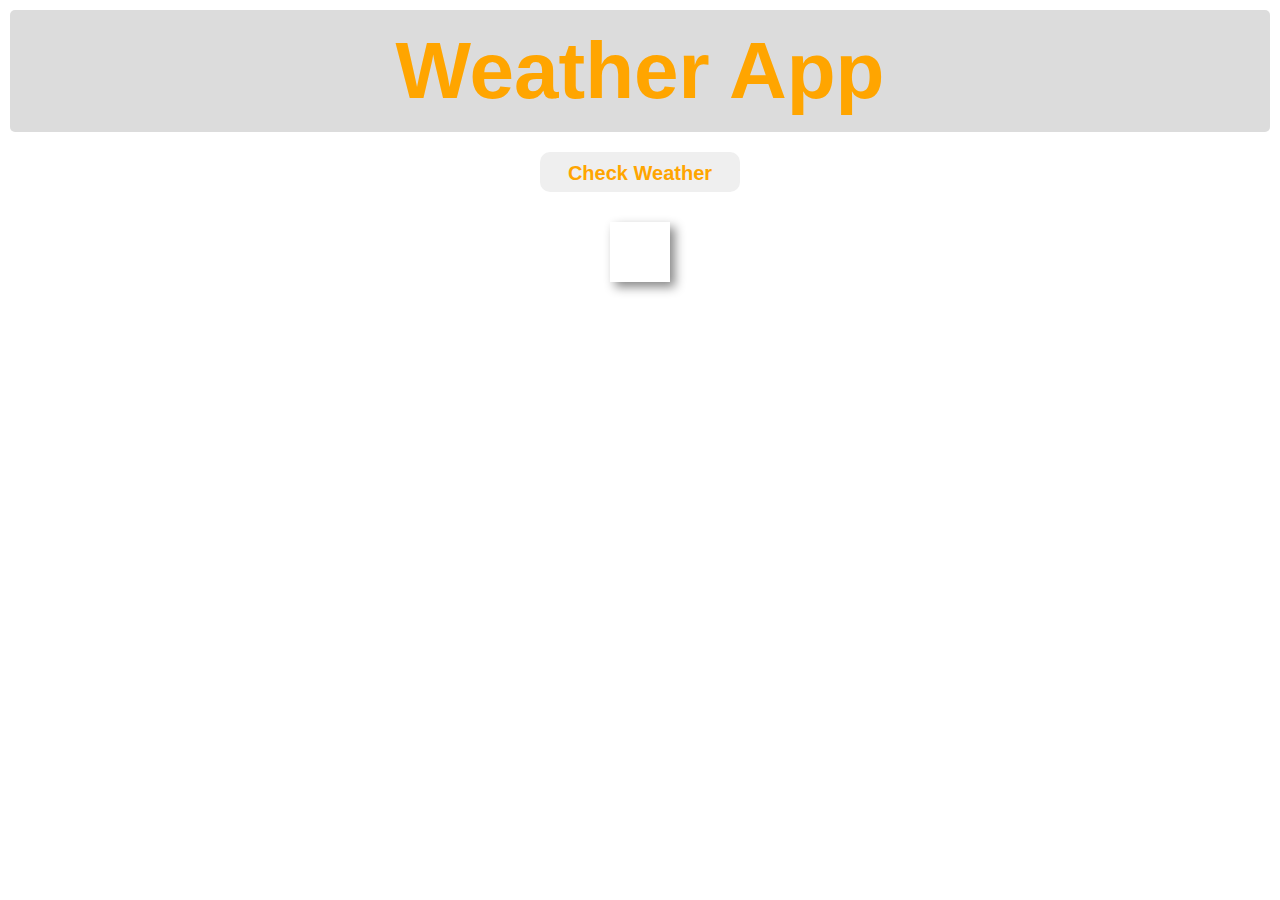
<file: index.html>
<html lang="en">

<head>
    <meta charset="UTF-8">
    <meta http-equiv="X-UA-Compatible" content="IE=edge">
    <meta name="viewport" content="width=device-width, initial-scale=1.0">
    <title>Document</title>
    <link rel="stylesheet" href="./weather-app.css">
</head>

<body>


    <div class="header">Weather App</div>
    <div class="container">
        <button onclick="getLocation()" class="btn">Check Weather</button>
        <div class="content">
            <p id="temprature"> </p>
            <p id="weather"> </p>
            <p id="location"> </p>
        </div>        
    </div>

    <script>

        const temp = document.getElementById('temprature');
        const loc = document.getElementById('location');
        const wea = document.getElementById('weather');
        const kelvin = 273;

        function getLocation() {
            if (navigator.geolocation) {
                navigator.geolocation.getCurrentPosition((position) => {
                    let lon = position.coords.longitude
                    let la = position.coords.latitude

                    const api = "6468e0ab85abd6cd8efdd4d9bd63ed18"
                    const base = `https://api.openweathermap.org/data/2.5/weather?lat=${la}&lon=${lon}&appid=${api}`

                    fetch(base)
                        .then((responce) => { return responce.json() })
                        .then((data) => {
                            console.log(data)
                            temp.textContent = Math.floor(data.main.temp - kelvin) + "°C";
                            loc.textContent = data.name;
                            wea.textContent = data.weather[0].description
                        })
                });
            }
            else {
                element.innerHTML = "Geolocation is not supported by this browser."
            }
        }
    </script>
</body>

</html>
</file>
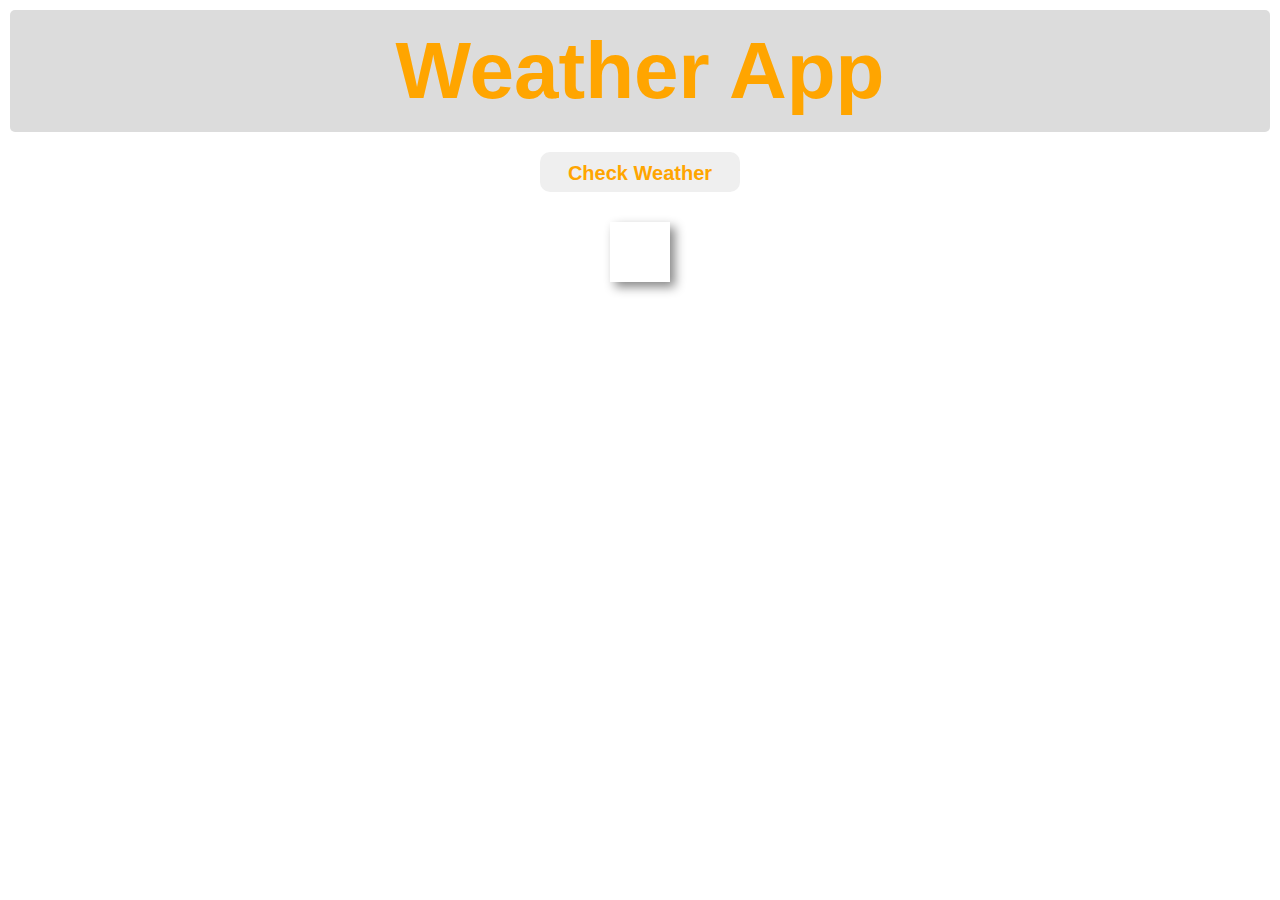
<file: intro.html>
<html lang="en">

<head>
    <meta charset="UTF-8">
    <meta http-equiv="X-UA-Compatible" content="IE=edge">
    <meta name="viewport" content="width=device-width, initial-scale=1.0">
    <title>Document</title>
    <link rel="stylesheet" href="./weather-app.css">
</head>

<body>


    <div class="header">Weather App</div>
    <div class="container">
        <button onclick="getLocation()" class="btn">Check Weather</button>
        <div class="content">
            <p id="temprature"> </p>
            <p id="weather"> </p>
            <p id="location"> </p>
        </div>        
    </div>

    <script>

        const temp = document.getElementById('temprature');
        const loc = document.getElementById('location');
        const wea = document.getElementById('weather');
        const kelvin = 273;

        function getLocation() {
            if (navigator.geolocation) {
                navigator.geolocation.getCurrentPosition((position) => {
                    let lon = position.coords.longitude
                    let la = position.coords.latitude

                    const api = "6468e0ab85abd6cd8efdd4d9bd63ed18"
                    const base = `https://api.openweathermap.org/data/2.5/weather?lat=${la}&lon=${lon}&appid=${api}`

                    fetch(base)
                        .then((responce) => { return responce.json() })
                        .then((data) => {
                            console.log(data)
                            temp.textContent = Math.floor(data.main.temp - kelvin) + "°C";
                            loc.textContent = data.name;
                            wea.textContent = data.weather[0].description
                        })
                });
            }
            else {
                element.innerHTML = "Geolocation is not supported by this browser."
            }
        }
    </script>
</body>

</html>
</file>
<file: weather-app.css>
*{
    margin: 0;
    padding: 0;
    box-sizing: border-box;
}

body{
    font-family: Arial, Helvetica, sans-serif;
}

.header{
    display: flex;
    justify-content: center;
    font-size: 80px;
    font-weight: bold;
    color: orange;
    background-color: gainsboro;
    margin: 10px;
    border-radius: 5px;
    padding: 15px;
}

.container{
    display: flex;
    flex-direction: column;
    min-width: 200px;
    min-height: 400px;
    align-items: center;
    margin: 20px;
}

.btn{
    width: 200px;
    height: 40px;
    border: none;
    border-radius: 10px;
    color: orange;
    font-weight: bold;
    padding: 10px;
    font-size: 20px;
    cursor: pointer;
}
.content{
    display: flex;
    flex-direction: column;
    color: orange;
    font-size: 20px;
    margin: 30px;
    box-shadow: 5px 5px 10px  #888888;
    padding: 30px;
}
</file>
